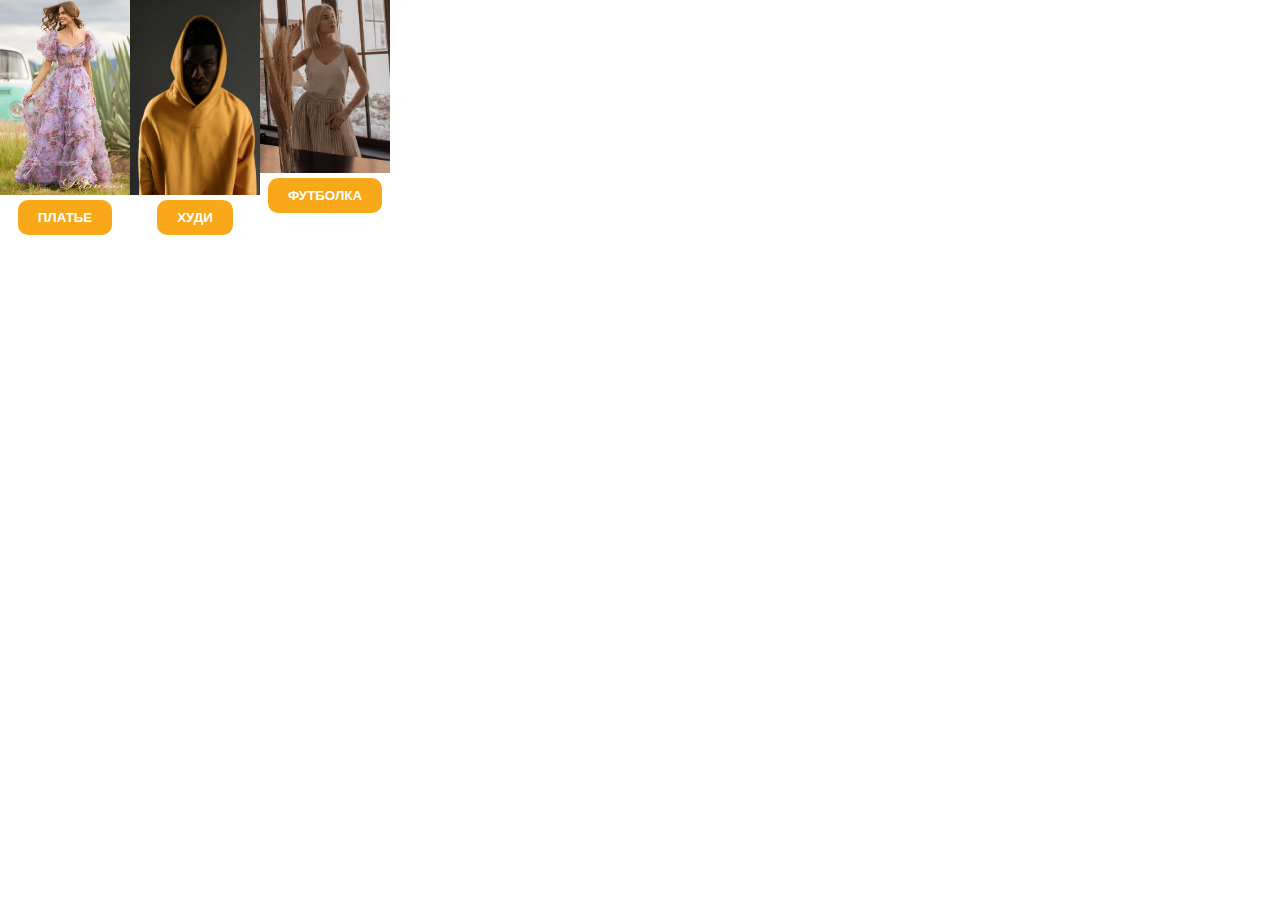
<file: index.html>
<!DOCTYPE html>
<html lang="en">
<head>
 <meta charset="UTF-8">
 <meta name="viewport" content="width=device-width, initialscale=1.0">
 <link rel="stylesheet" href="style.css">
 <title>Document</title>
</head>
<body>
 <div class="container">
 <div class="inner">
 <div class="item">
 <img src="imgdress.jpg" alt="dress" class="img">
 <button class="btn" id="btn1">Платье</button>
 </div>
 <div class="item">
 <img src="imghoody.jpg_" alt="hoody" class="img">
 <button class="btn" id="btn2">Худи</button>
 </div>
 <div class="item">
 <img src="imgtshirt.jpg" alt="tshirt" class="img">
 <button class="btn" id="btn3">Футболка</button>
 </div>
 </div>
 </div>
 <div class="usercard" id="usercard"></div>
 <script src="https://telegram.org/js/telegram-web-app.js"></script>
 <script src="app.js"></script>
</body>

</html>
</file>
<file: style.css>
body {
 margin: 0;
 padding: 0;
 font-size: 18px;
 color: var(--tg-theme-text-color);
 background: var(--tg-theme-bg-color);
}
.container {
 max-width: 390px;
}
.inner {
 display: grid;
 grid-template-columns: 1fr 1fr 1fr;
 grid-template-rows: 200px 200px 200px;
}
.img {
 width: 130px;
}
.item {
 text-align: center;
}
.btn {
 display: inline-block;
 padding: 10px 20px;
 border: none;
 background: rgb(248, 168, 24);
 border-radius: 10px;
 color: #fff;
 text-transform: uppercase;
 font-weight: 700;
 transition: background .2s linear;
55
}
 .btn:hover {
 background: lightgreen;
 }
</file>
